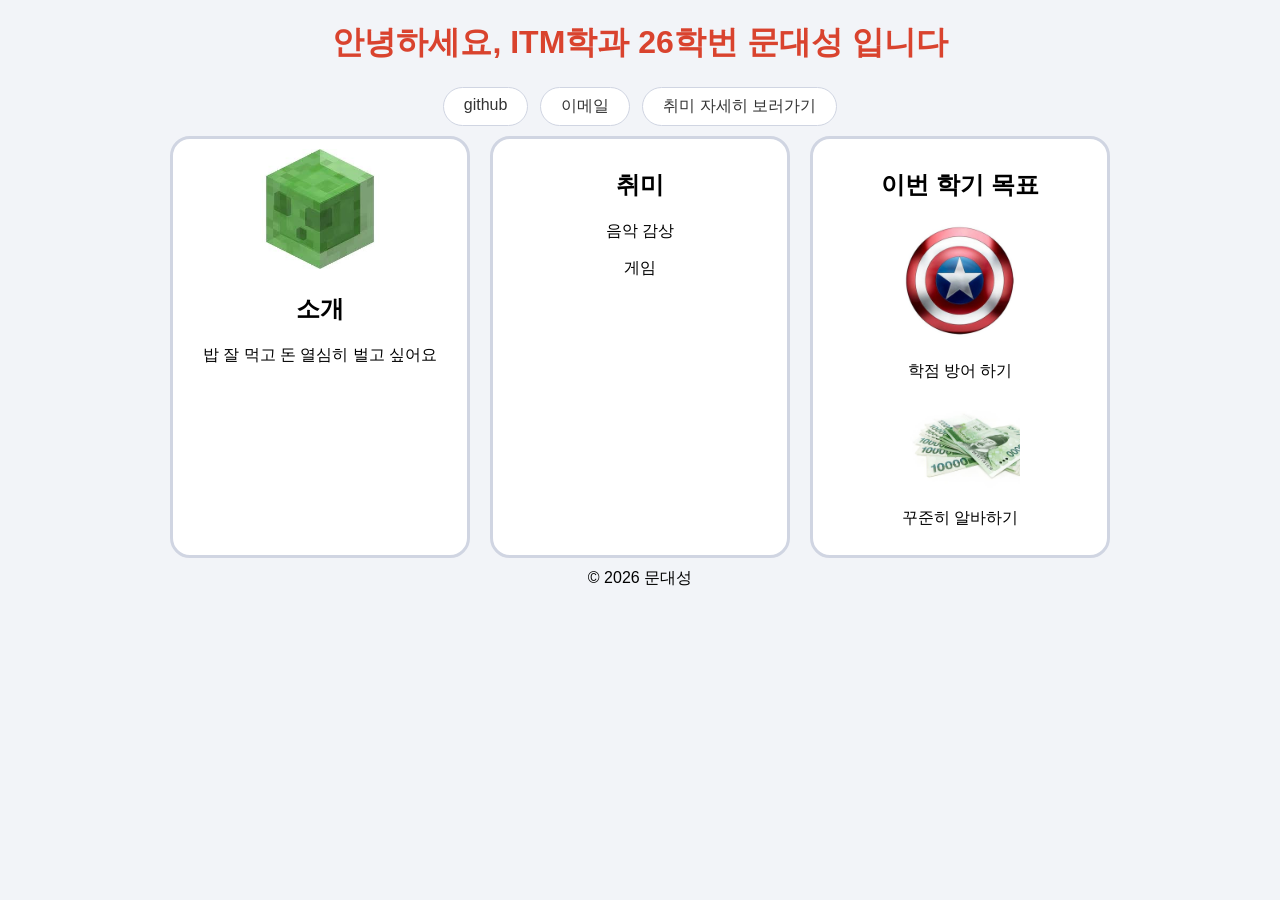
<file: index.html>
<!DOCTYPE html>
<html lang="ko">
<head>
  <meta charset="UTF-8">
  <meta name="viewport" content="width=device-width, initial-scale=1.0">
  <title>나의 첫 페이지</title>
  <link rel="stylesheet" href="style.css">
</head>
<body>
  <header>
    <h1 id="title">안녕하세요, ITM학과 26학번 문대성 입니다</h1>
    <nav>
        <a href="https://github.com/mundaeseong">github</a>
        <a href="mailto:mundaeseong26@gmail.com">이메일</a>
        <a href="hobby.html">취미 자세히 보러가기</a>
  </header>
  <main>
    <div class="cards">
      <section class="card">
        <img src="슬라임.jfif" alt="프로필 사진" width="120">
        <h2>소개</h2>
        <p>밥 잘 먹고 돈 열심히 벌고 싶어요</p>
      </section>
      <section class="card">
        <h2>취미</h2>
        <p>음악 감상</p>
        <p>게임</p>
      </section>
      <section class="card">
        <h2>이번 학기 목표</h2>
        <img src="방패.jpg" alt="프로필 사진" width="120">
        <p>학점 방어 하기</p>
        <img src="돈.jfif" alt="프로필 사진" width="120">
        <p>꾸준히 알바하기</p>
      </section>
    </div>
  </main>
  <footer>© 2026 문대성</footer>
</body>
</html>
</file>
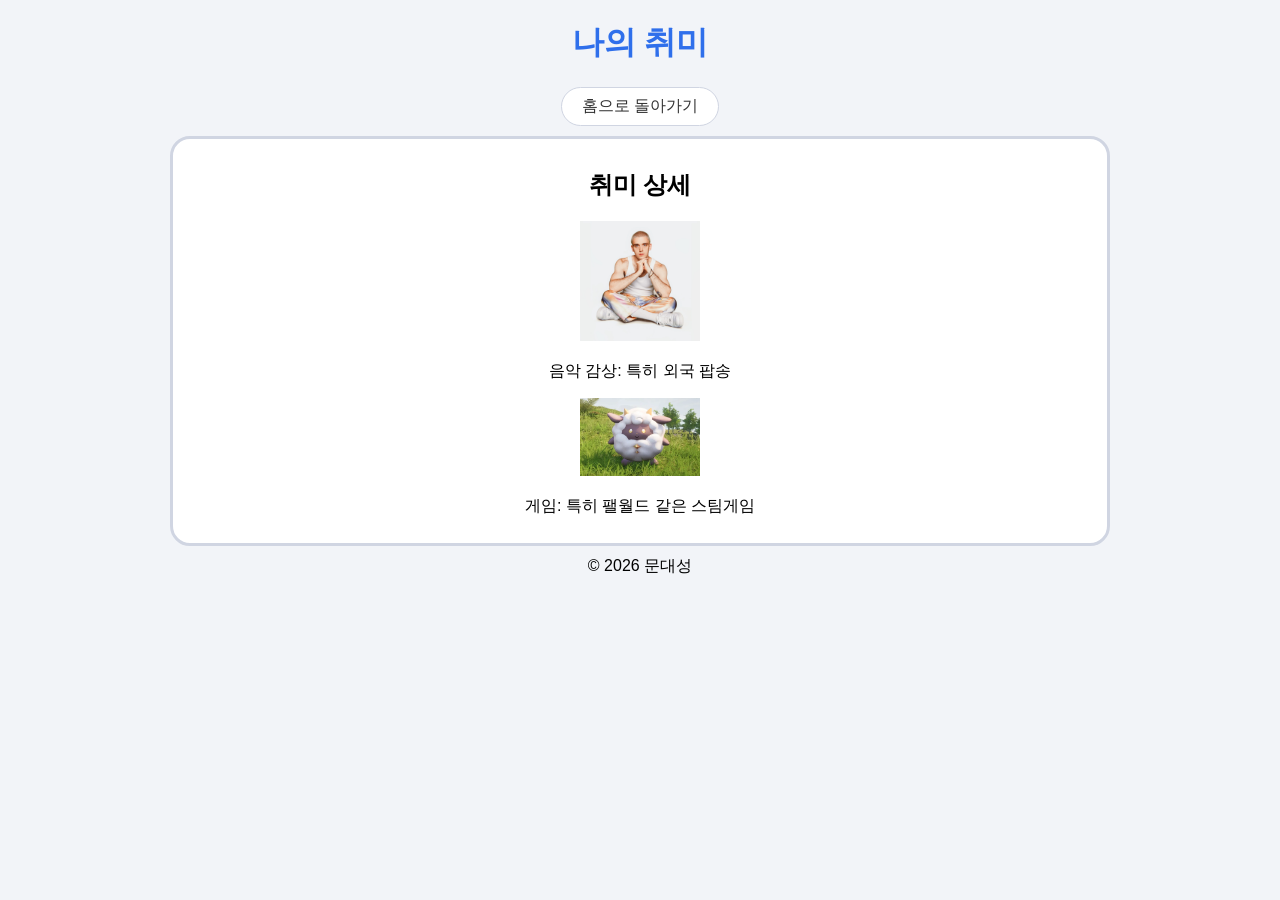
<file: hobby.html>
<!DOCTYPE html>
<html lang="ko">
<head>
    <meta charset="UTF-8">
    <meta name="viewport" content="width=device-width, initial-scale=1.0">
    <title>취미 소개 페이지</title>
    <link rel="stylesheet" href="style.css">
</head>
<body>
    <header>
        <h1>나의 취미</h1>
        <nav>
            <!-- 메인 홈으로 돌아가는 링크 -->
            <a href="index.html">홈으로 돌아가기</a>
        </nav>
    </header>

    <main>
        <div class="cards">
            <section class="card">
                <h2>취미 상세</h2>
                <img src="lauv.jfif" alt="프로필 사진" width="120">
                <p>음악 감상: 특히 외국 팝송</p>
                <img src="양.webp" alt="프로필 사진" width="120">
                <p>게임: 특히 팰월드 같은 스팀게임</p>
            </section>
        </div>
    </main>

    <footer>&copy; 2026 문대성</footer>
</body>
</html>
</file>
<file: style.css>
body {
  font-family: sans-serif;
  background-color: #f2f4f8;
}
h1 {
  color: #2f6feb;
  text-align: center;
}
#title {
  color: #d9432e;
}
main {
  max-width: 960px;
  margin: 0 auto;
}
footer {
  text-align: center;
}
.card {
  background-color: white;
  border: 3px solid #d0d5e2;
  padding: 10px;
  margin: 10px;
  flex: 1;
  border-radius: 20px;
  text-align: center;
}
.cards {
    display: flex;
    justify-content: center;
}
nav {
    display: flex;
    justify-content: center;
    gap: 12px;
}
nav a {
    padding: 8px 20px;
    background-color: white;
    border: 1px solid #d0d5e2;
    border-radius: 20px;
    color: #333333;
    text-decoration: none;
}
nav a:hover {
    background-color: #2f6feb;
    color: white;
    transition: 0.3s;
}

.card:hover {
    transform: translateY(-5px);
    transition: 0.3s;
}
@media (max-width: 768px) {
    .cards {
        flex-direction: column;
        align-items: center;
    }
}
</file>
